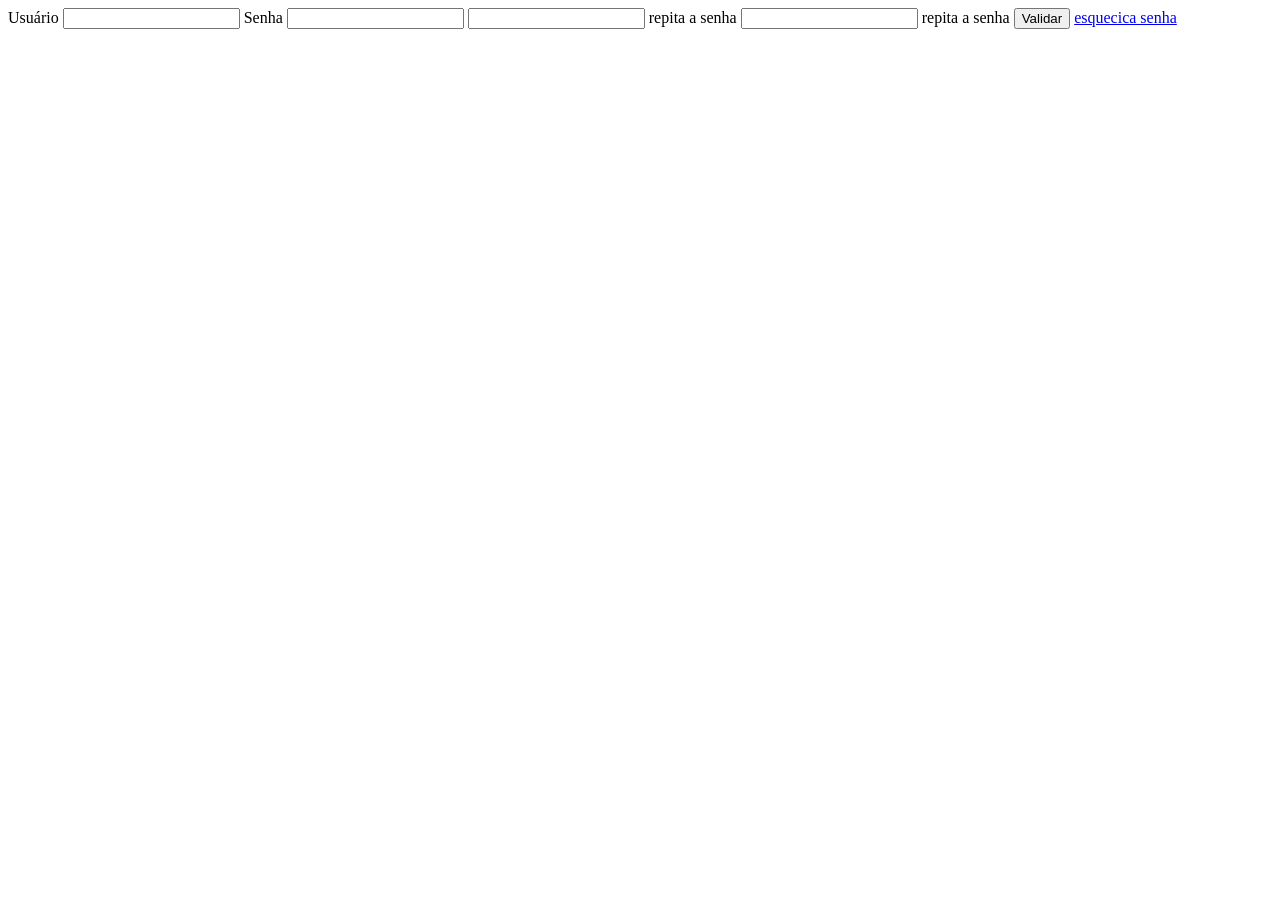
<file: cadastro.html>
<!DOCTYPE html>
<html lang="en">
<head>
    <meta charset="UTF-8">
    <meta http-equiv="X-UA-Compatible" content="IE=edge">
    <meta name="viewport" content="width=device-width, initial-scale=1.0">
    <title>Document</title>
</head>
<body>
    <section class="pagina-login">

    <div class="login">
        <form action="" class="form-login">

        </div  class="campo-input">
            <label for="usuario">Usuário</label>
            <input type="text" name="usuario" id="usuario">

          </div>

        </div  class="campo-input">
            <label for="senha">Senha</label>
            <input type="password" name="senha" id="senha">

        </div>

          </div  class="campo-input">
           <input id="senha2" type="password" name="senha2"required>
           <label for="senha2">repita a senha</label>
           
        </div>

        </div  class="campo-input">
        <input id="senha2" type="password" name="senha2"required>
        <label for="senha2">repita a senha</label>

        </div>

            <button id="btnLogin" type="submit">Validar</button>
            <a href="esqueci.html".>esquecica senha</a>

        </form>
    </div>
</section>
</body>
</html>
</file>
